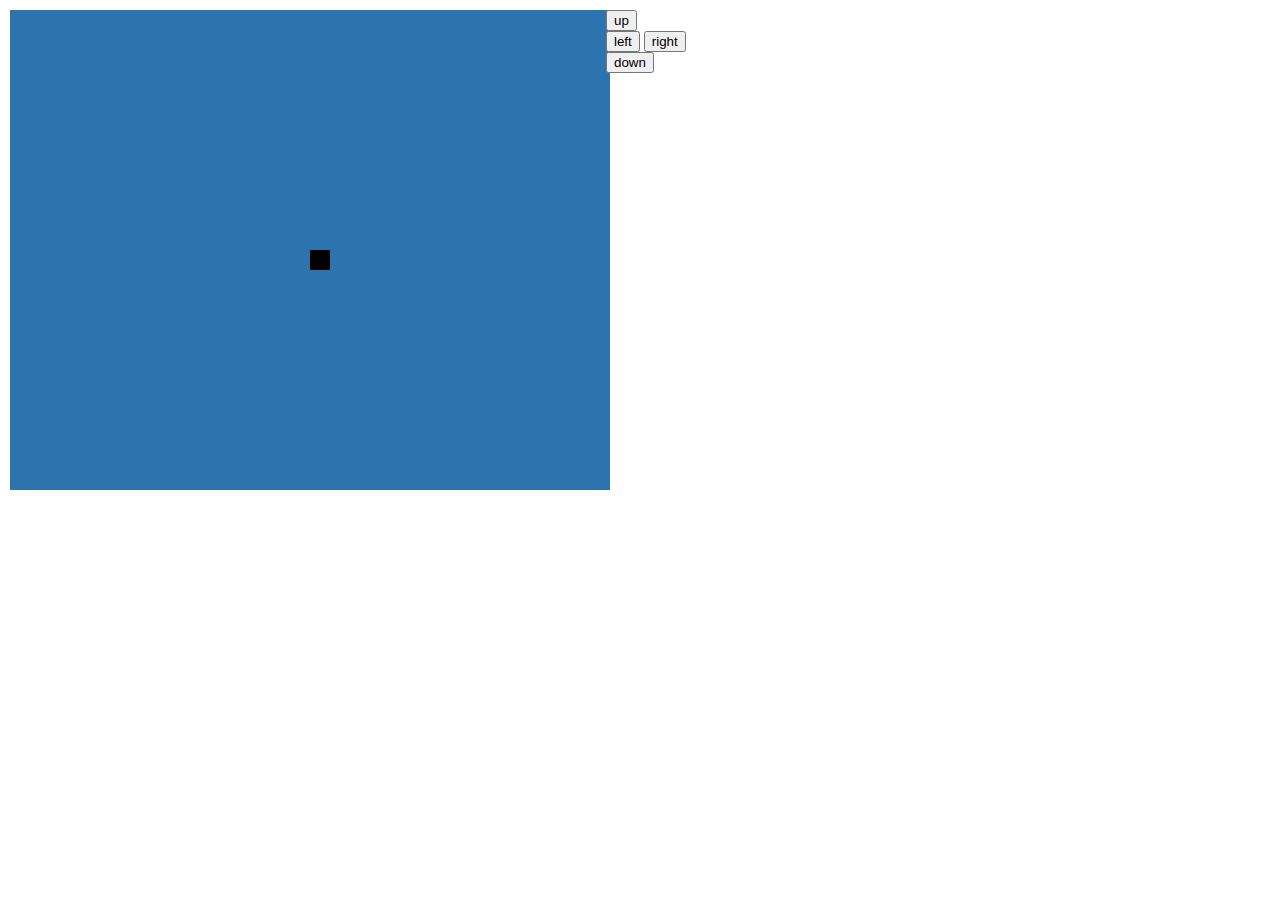
<file: test/index.html>
<html>
<link rel="stylesheet" href="mystyle.css">

<div class="row">

	<div class="column">
		<div id="field">
			<span id="sprite"></span>
		</div>
	</div>

	<div class="column">
		<button id="ub" class="moves" onclick="up(); enemy();">up</button>
		<Br>
		<button id="lb" class="moves"  onclick="left(); enemy();">left</button>
		<button id="rb" class="moves"  onclick="right(); enemy();">right</button>
		<br>
		<button id="db" class="moves"  onclick="down(); enemy();">down</button>
	<div id="enemy" style="display:none">
		Enemy Found
		<img id="poring" class ="enemy" style="display:none" src="poring.png">
		<button id="lb" onclick="run()">Run!</button>
		<button id="lb" onclick="fight()">Fight!</button>
	</div>
</div>

<div id="fight" style="display:none">
	<div class="row">
		<div class="column">
			<span id="sprite"></span>
			<button id="attack1" class="moves" onclick="attack();">attack</button>
		
		</div>
		<div class="column">
			<img id="poring" class ="enemy"  src="poring.png">
			<input id="e-hp" type="text" name=""  value="100">
		</div>
</div>

<script src="test.js"></script>
</html>
</file>
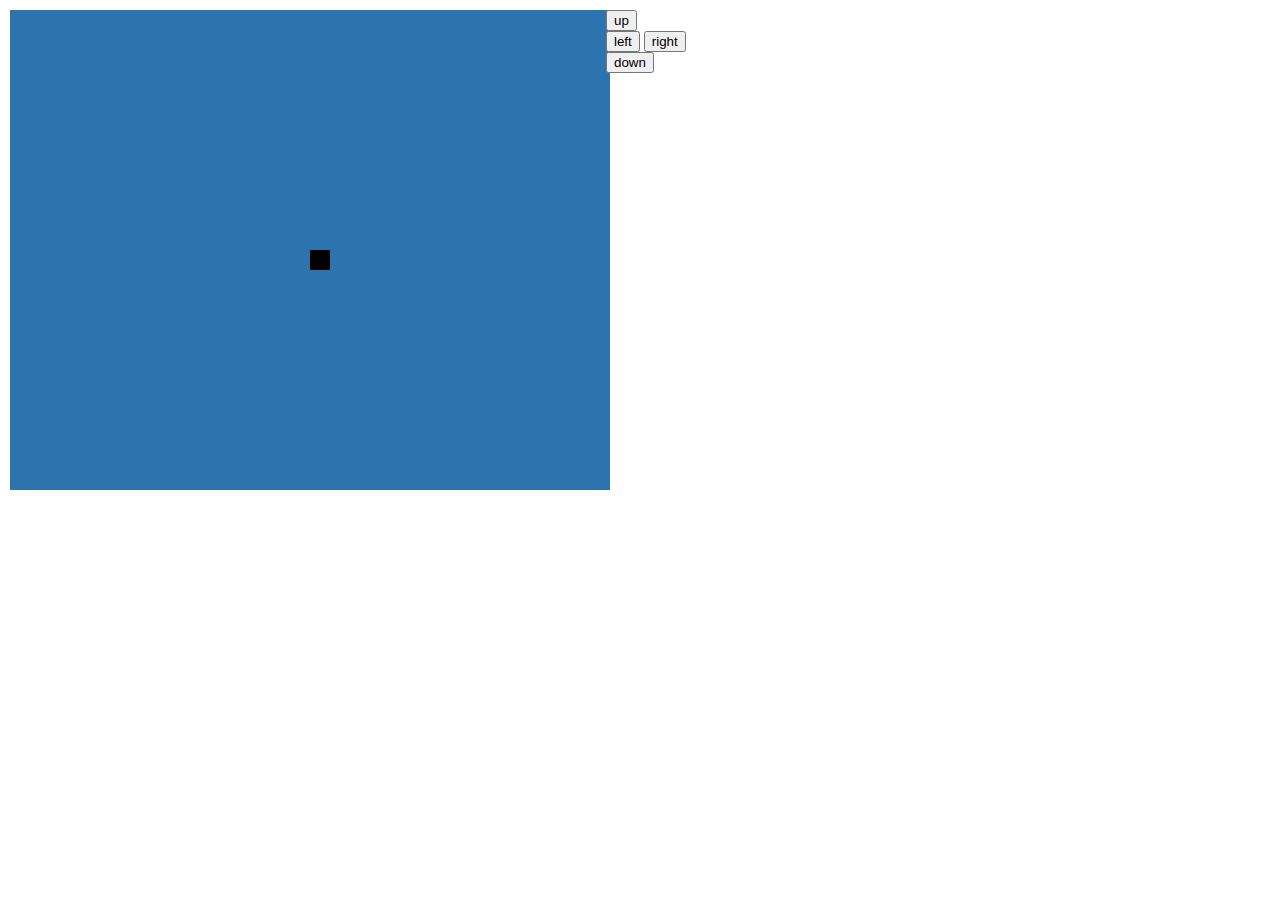
<file: test/test.html>
<html>
<link rel="stylesheet" href="mystyle.css">

<div class="row">

	<div class="column">
		<div id="field">
			<span id="sprite"></span>
		</div>
	</div>

	<div class="column">
		<button id="ub" class="moves" onclick="up(); enemy();">up</button>
		<Br>
		<button id="lb" class="moves"  onclick="left(); enemy();">left</button>
		<button id="rb" class="moves"  onclick="right(); enemy();">right</button>
		<br>
		<button id="db" class="moves"  onclick="down(); enemy();">down</button>
	<div id="enemy" style="display:none">
		Enemy Found
		<img id="poring" class ="enemy" style="display:none" src="poring.png">
		<button id="lb" onclick="run()">Run!</button>
		<button id="lb" onclick="fight()">Fight!</button>
	</div>
</div>

<div id="fight" style="display:none">
	<div class="row">
		<div class="column">
			<span id="sprite"></span>
			<button id="attack1" class="moves" onclick="attack();">attack</button>
		
		</div>
		<div class="column">
			<img id="poring" class ="enemy"  src="poring.png">
			<input id="e-hp" type="text" name=""  value="100">
		</div>
</div>

<script src="test.js"></script>
</html>
</file>
<file: test/mystyle.css>
body
{
	margin: 0;
}


#field
{
	width: 600px;
	height:480px;
	background-color: #2D73AE;
	left:1px;
	margin: auto;
}

#fight
{
	width: 600px;
	height:480px;
	background-color: white;
	left:1px;
	margin: auto;
	position: fixed;
	LEFT: 142PX;
    TOP: 10px;
    border: solid 1px #333;

}

#sprite
{
	height: 20px;
	width: 20px;
	background-color: black;
	position: relative;
	display: block;

}

#enemy
{
	width: 300px;
	height: 200px;
	background-color: white;
	border: black solid 1px;
	padding: 20px;
}

.enemy
{
	height: 100px;
	width: 100px;
	object-fit: contain;
}

.column {
  float: left;
  width: 45%;
  padding: 10px;

}

/* Clear floats after the columns */
.row:after {
  content: "";
  display: table;
  clear: both;
}
</file>
